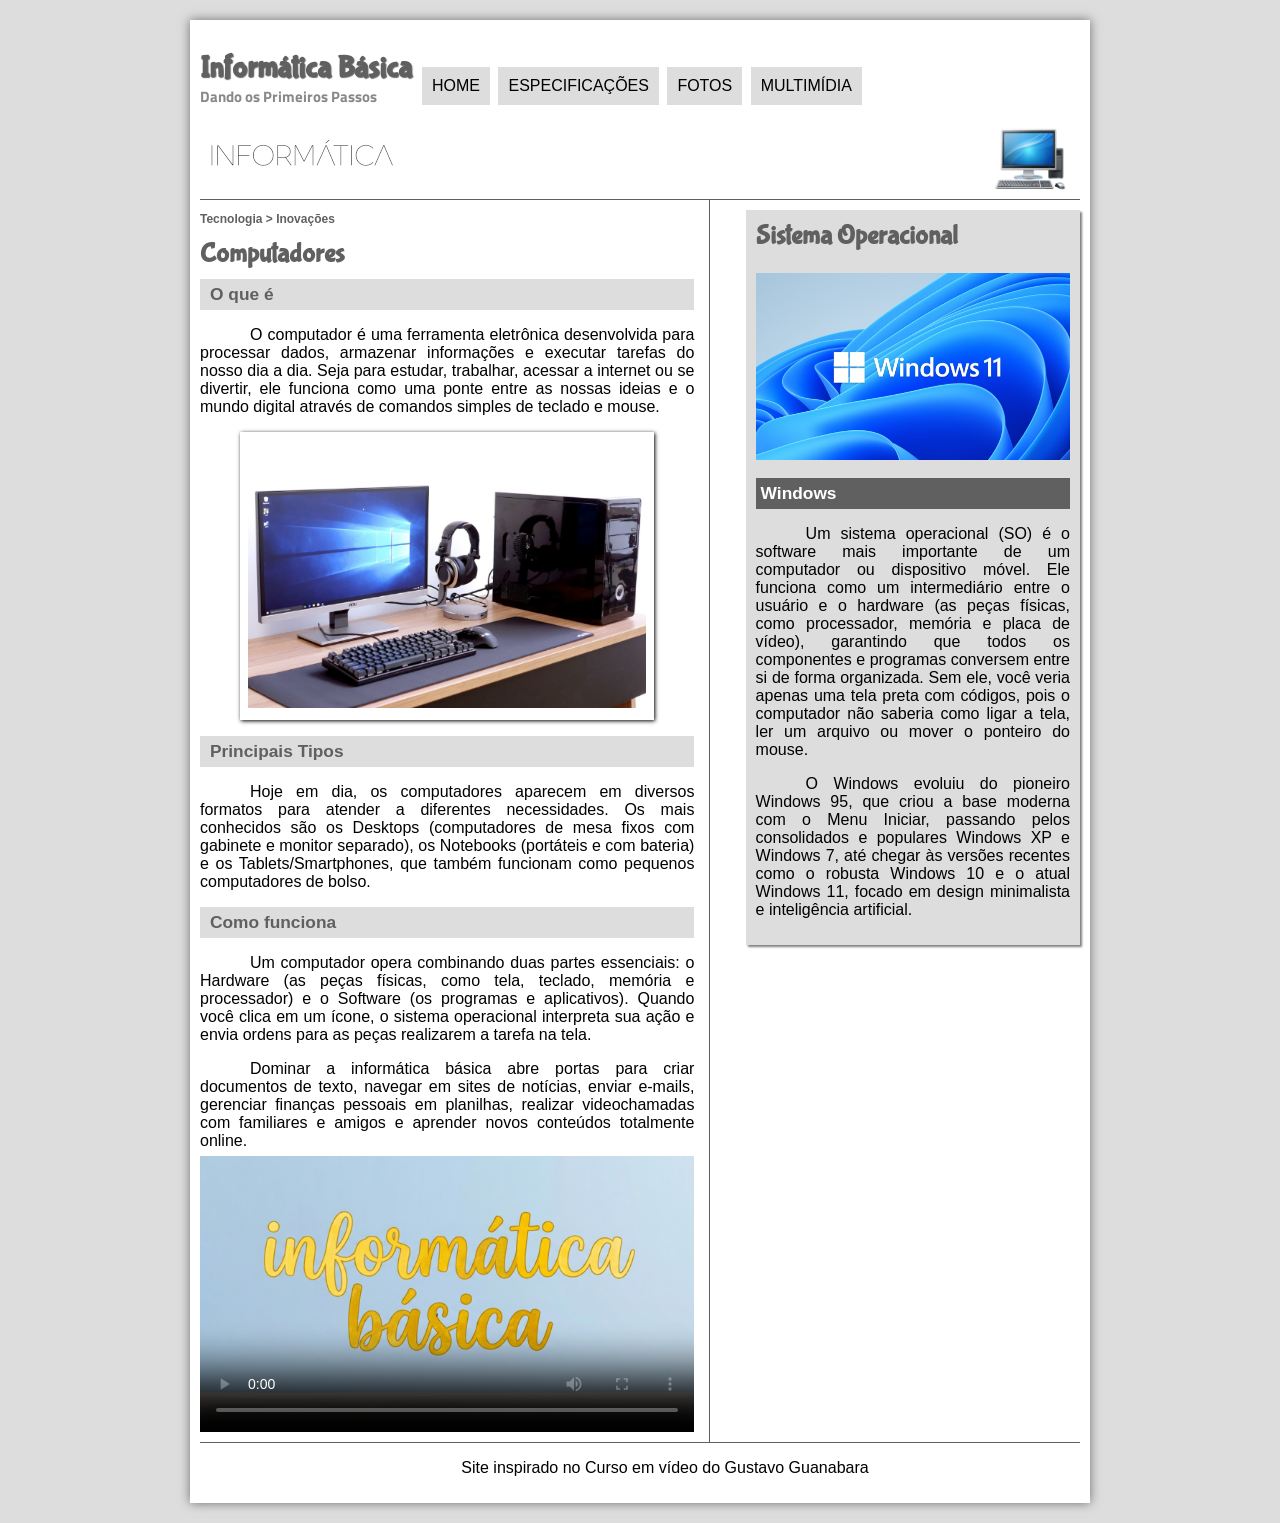
<file: index.html>
<!doctype html>
<html lang="pt-br">
  <head>
    <meta charset="UTF-8" />
    <meta name="viewport" content="width=device-width, initial-scale=1.0" />
    <title>Informática Básica - Computadores</title>
    <link rel="stylesheet" href="css/estilo.css" />
    <script src="javascript/funcoes.js" defer></script>
  </head>
  <body>
    <div id="interface">
      <header id="cabecalho">
        <hgroup>
          <h1>Informática Básica</h1>
          <h2>Dando os Primeiros Passos</h2>
        </hgroup>
        <img id="icone" src="imagens/pc_icon.webp" alt="" />

        <nav id="menu">
          <h1>Menu Principal</h1>
          <ul>
            <li
              onmouseover="mudaFoto('imagens/home.png')"
              onmouseout="mudaFoto('imagens/pc_icon.webp')"
            >
              <a href="index.html">Home</a>
            </li>
            <li
              onmouseover="mudaFoto('imagens/especificacoes.png')"
              onmouseout="mudaFoto('imagens/pc_icon.webp')"
            >
              <a href="specs.html">Especificações</a>
            </li>
            <li
              onmouseover="mudaFoto('imagens/fotos.png')"
              onmouseout="mudaFoto('imagens/pc_icon.webp')"
            >
              <a href="fotos.html">Fotos</a>
            </li>
            <li
              onmouseover="mudaFoto('imagens/multimidia.png')"
              onmouseout="mudaFoto('imagens/pc_icon.webp')"
            >
              <a href="multimidia.html">Multimídia</a>
            </li>
          </ul>
        </nav>
      </header>
      <section id="corpo">
        <article id="noticia-principal">
          <header id="cabecalho-artigo">
            <hgroup>
              <h3>Tecnologia > Inovações</h3>
              <h1>Computadores</h1>
            </hgroup>
          </header>

          <h2>O que é</h2>
          <p>
            O computador é uma ferramenta eletrônica desenvolvida para processar
            dados, armazenar informações e executar tarefas do nosso dia a dia.
            Seja para estudar, trabalhar, acessar a internet ou se divertir, ele
            funciona como uma ponte entre as nossas ideias e o mundo digital
            através de comandos simples de teclado e mouse.
          </p>

          <figure class="foto-legenda">
            <img src="imagens/computador.png" alt="Computador" />
            <figcaption>
              <h3>Google Glass</h3>
              <p>Uma nova maneira de ver o mundo.</p>
            </figcaption>
          </figure>

          <h2>Principais Tipos</h2>
          <p>
            Hoje em dia, os computadores aparecem em diversos formatos para
            atender a diferentes necessidades. Os mais conhecidos são os
            Desktops (computadores de mesa fixos com gabinete e monitor
            separado), os Notebooks (portáteis e com bateria) e os
            Tablets/Smartphones, que também funcionam como pequenos computadores
            de bolso.
          </p>

          <h2>Como funciona</h2>
          <p>
            Um computador opera combinando duas partes essenciais: o Hardware
            (as peças físicas, como tela, teclado, memória e processador) e o
            Software (os programas e aplicativos). Quando você clica em um
            ícone, o sistema operacional interpreta sua ação e envia ordens para
            as peças realizarem a tarefa na tela.
          </p>

          <p>
            Dominar a informática básica abre portas para criar documentos de
            texto, navegar em sites de notícias, enviar e-mails, gerenciar
            finanças pessoais em planilhas, realizar videochamadas com
            familiares e amigos e aprender novos conteúdos totalmente online.
          </p>

          <video
            id="filme1"
            controls
            src="media/one-day.mp4"
            type="video/mp4"
            poster="imagens/video-mini01.jpg"
          ></video>
        </article>
      </section>

      <aside id="lateral">
        <h1>Sistema Operacional</h1>

        <img src="imagens/windows.png" alt="Logotipo do Windows" />

        <h2>Windows</h2>
        <p>
          Um sistema operacional (SO) é o software mais importante de um
          computador ou dispositivo móvel. Ele funciona como um intermediário
          entre o usuário e o hardware (as peças físicas, como processador,
          memória e placa de vídeo), garantindo que todos os componentes e
          programas conversem entre si de forma organizada. Sem ele, você veria
          apenas uma tela preta com códigos, pois o computador não saberia como
          ligar a tela, ler um arquivo ou mover o ponteiro do mouse.
        </p>

        <p>
          O Windows evoluiu do pioneiro Windows 95, que criou a base moderna com
          o Menu Iniciar, passando pelos consolidados e populares Windows XP e
          Windows 7, até chegar às versões recentes como o robusta Windows 10 e
          o atual Windows 11, focado em design minimalista e inteligência
          artificial.
        </p>
      </aside>

      <footer id="rodape">
        <p>Site inspirado no Curso em vídeo do Gustavo Guanabara</p>
      </footer>
    </div>
  </body>
</html>
</file>
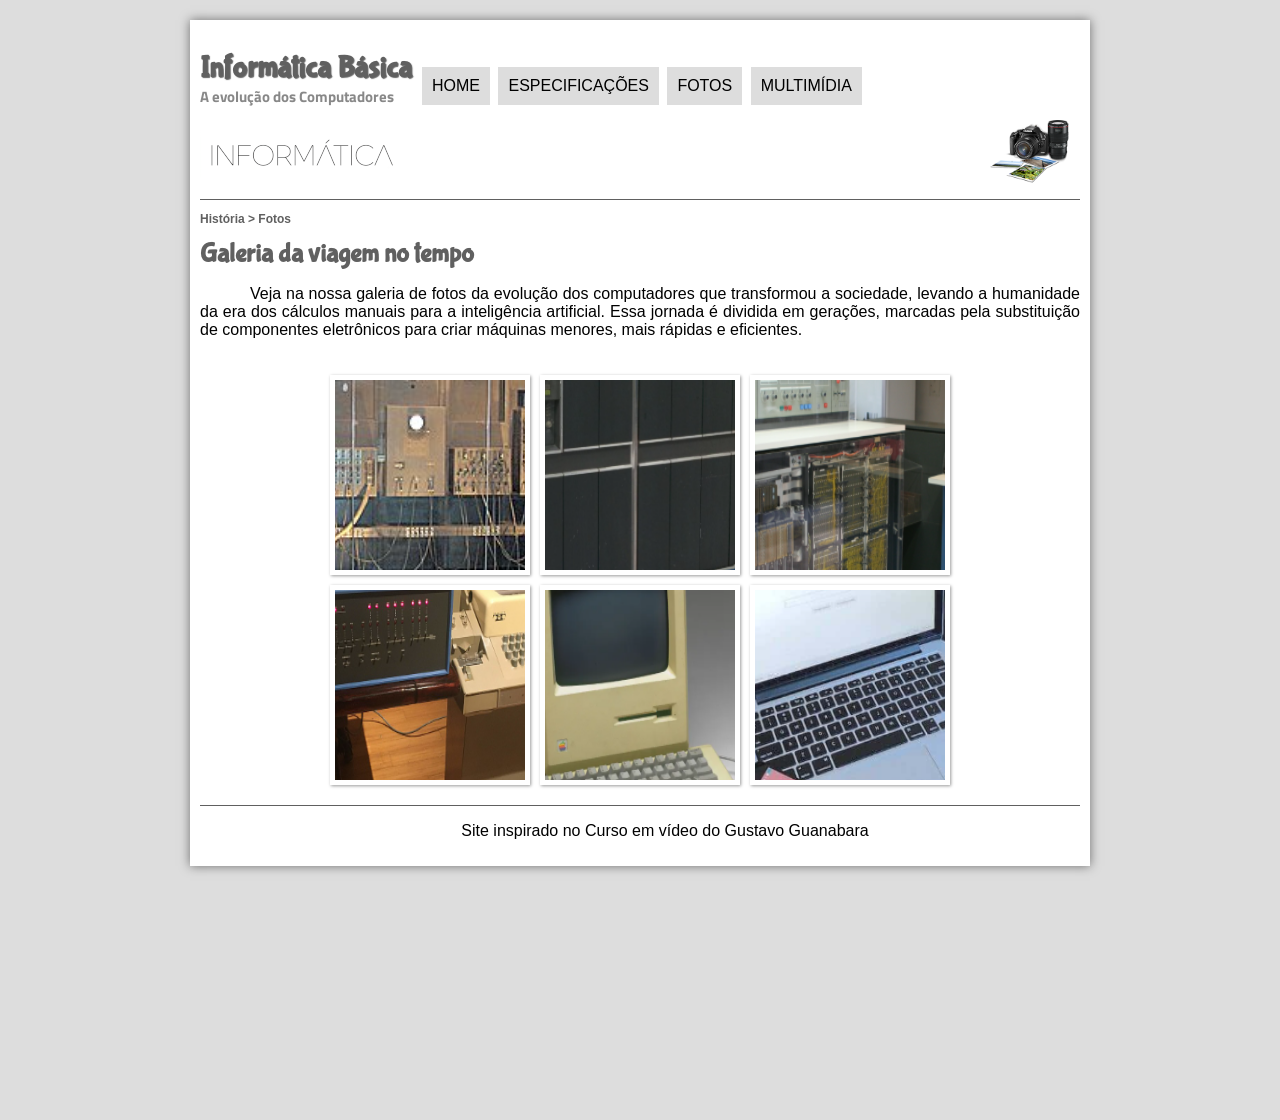
<file: fotos.html>
<!DOCTYPE html>
<html lang="pt-br">
<head>
    <meta charset="UTF-8">
    <meta name="viewport" content="width=device-width, initial-scale=1.0">
    <title>Informática Básica - Galeria de Fotos</title>
    <link rel="stylesheet" href="css/estilo.css">
    <link rel="stylesheet" href="css/fotos.css">
    <script src="javascript/funcoes.js" defer></script>
</head>
<body>
<div id="interface">
    <header id="cabecalho">
    <hgroup>
    <h1>Informática Básica</h1>
    <h2>A evolução dos Computadores</h2>
    </hgroup>
    <img id="icone" src="imagens/fotos.png" alt="">

<nav id="menu">
    <h1>Menu Principal</h1>
    <ul type="disc">
        <li onmouseover="mudaFoto('imagens/home.png')" onmouseout="mudaFoto('imagens/fotos.png')"><a href="index.html">Home</a></li>
        <li onmouseover="mudaFoto('imagens/especificacoes.png')" onmouseout="mudaFoto('imagens/fotos.png')"><a href="specs.html">Especificações</a></li>
        <li onmouseover="mudaFoto('imagens/fotos.png')" onmouseout="mudaFoto('imagens/fotos.png')"><a href="fotos.html">Fotos</a></li>
        <li onmouseover="mudaFoto('imagens/multimidia.png')" onmouseout="mudaFoto('imagens/fotos.png')"><a href="multimidia.html">Multimídia</a></li>
    </ul>
</nav>
    </header>
<section id="corpo-full">
<article id="noticia-principal">
<header id="cabecalho-artigo">
<hgroup>
<h3>História > Fotos</h3>
<h1>Galeria da viagem no tempo</h1>
</hgroup>
</header>

<p>Veja na nossa galeria de fotos da evolução dos computadores que transformou a sociedade, levando a humanidade da era dos cálculos manuais para a inteligência artificial. Essa jornada é dividida em gerações, marcadas pela substituição de componentes eletrônicos para criar máquinas menores, mais rápidas e eficientes.</p>

<ul id="album-fotos">
    <li id="foto01"><span>ENIAC(1945) 1ª Geração</span></li>
    <li id="foto02"><span>IBM 1401(1959) 2ª Geração</span></li>
    <li id="foto03"><span>IBM System/360(1964) 3ª Geração</span></li>
    <li id="foto04"><span>Altair 8800(1974) 4ª Geração</span></li>
    <li id="foto05"><span>Apple Macintosh(1984) Pessoal</span></li>
    <li id="foto06"><span>Computação Morderna</span></li>
</ul>

</article>
</section>
<footer id="rodape">
<p>Site inspirado no Curso em vídeo do Gustavo Guanabara</p>
</footer>
</div> 
</body>
</html>
</file>
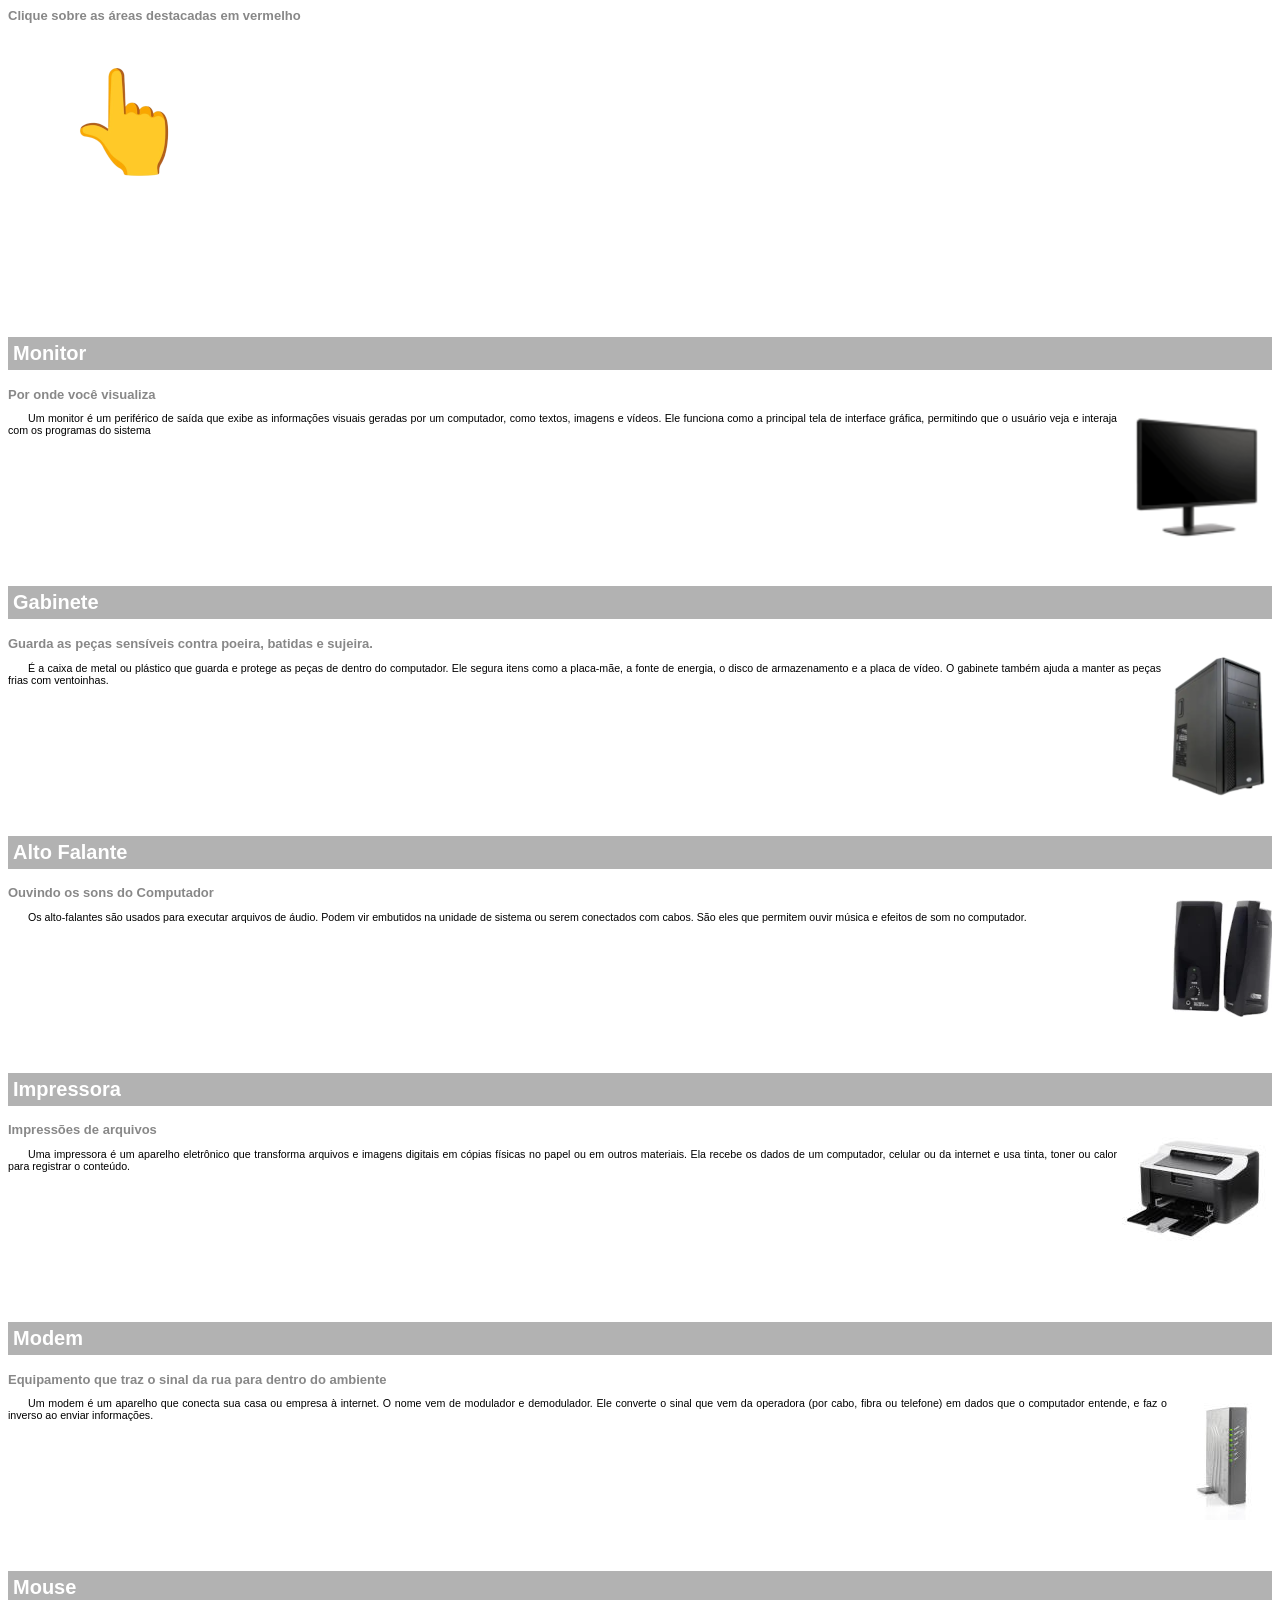
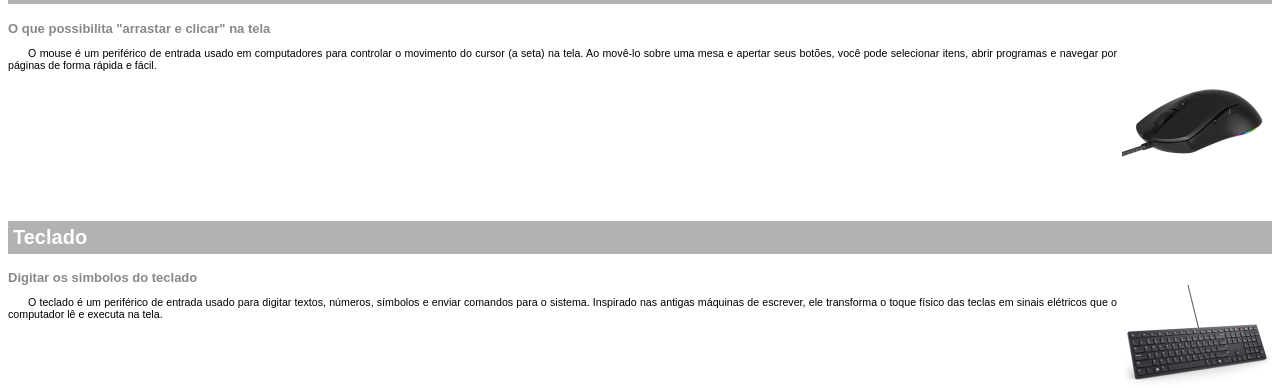
<file: partes-computador.html>
<!doctype html>
<html lang="pt-br">
  <head>
    <meta charset="UTF-8" />
    <meta name="viewport" content="width=device-width, initial-scale=1.0" />
    <title>Informações sobre Computador</title>

    <style>
      body {
        font-family: Arial;
        font-size: 8pt;
      }
      p {
        text-align: justify;
        text-indent: 20px;
      }
      article h1 {
        font-size: 15pt;
        color: #ffffff;
        background-color: rgba(0, 0, 0, 0.3);
        padding: 5px;
        margin-top: 150px;
      }
      article h2 {
        font-size: 13px;
        color: #888888;
        margin: 0px;
      }
      article {
        margin-bottom: 20px;
      }
      img.img-dir {
        display: block;
        float: right;
        margin-left: 5px;
        max-width: 45%;
        height: auto;
      }
      @media (max-width: 480px) {
        img.img-dir {
          float: none;
          max-width: 100%;
          margin: 0 0 10px 0;
        }
      }
    </style>
  </head>

  <body>
    <article>
      <header><h2>Clique sobre as áreas destacadas em vermelho</h2></header>
      <br /><br /><br />
      <img id="maoo" src="imagens/mao.png" alt="Mão apontando para esquerda" />
    </article>

    <article id="tela">
      <header>
        <h1>Monitor</h1>
        <h2>Por onde você visualiza</h2>
      </header>
      <img
        src="imagens/det-tela.png"
        class="img-dir"
        alt="Monitor de computador"
      />
      <p>
        Um monitor é um periférico de saída que exibe as informações visuais
        geradas por um computador, como textos, imagens e vídeos. Ele funciona
        como a principal tela de interface gráfica, permitindo que o usuário
        veja e interaja com os programas do sistema
      </p>
    </article>

    <article id="gabinete">
      <header>
        <h1>Gabinete</h1>
        <h2>Guarda as peças sensíveis contra poeira, batidas e sujeira.</h2>
      </header>
      <img
        src="imagens/det-gabinete.png"
        class="img-dir"
        alt="Gabinete de computador"
      />
      <p>
        É a caixa de metal ou plástico que guarda e protege as peças de dentro
        do computador. Ele segura itens como a placa-mãe, a fonte de energia, o
        disco de armazenamento e a placa de vídeo. O gabinete também ajuda a
        manter as peças frias com ventoinhas.
      </p>
    </article>

    <article id="alto_falante">
      <header>
        <h1>Alto Falante</h1>
        <h2>Ouvindo os sons do Computador</h2>
      </header>
      <img
        src="imagens/det_falante.webp"
        class="img-dir"
        alt="Alto Falante de Computador"
      />
      <p>
        Os alto-falantes são usados para executar arquivos de áudio. Podem vir
        embutidos na unidade de sistema ou serem conectados com cabos. São eles
        que permitem ouvir música e efeitos de som no computador.
      </p>
    </article>

    <article id="impressora">
      <header>
        <h1>Impressora</h1>
        <h2>Impressões de arquivos</h2>
      </header>
      <img src="imagens/det_impressora.jpg" class="img-dir" alt="impressora" />
      <p>
        Uma impressora é um aparelho eletrônico que transforma arquivos e
        imagens digitais em cópias físicas no papel ou em outros materiais. Ela
        recebe os dados de um computador, celular ou da internet e usa tinta,
        toner ou calor para registrar o conteúdo.
      </p>
    </article>

    <article id="modem">
      <header>
        <h1>Modem</h1>
        <h2>Equipamento que traz o sinal da rua para dentro do ambiente</h2>
      </header>
      <img
        src="imagens/det-moden.jpg"
        class="img-dir"
        alt="modem de computador"
      />
      <p>
        Um modem é um aparelho que conecta sua casa ou empresa à internet. O
        nome vem de modulador e demodulador. Ele converte o sinal que vem da
        operadora (por cabo, fibra ou telefone) em dados que o computador
        entende, e faz o inverso ao enviar informações.
      </p>
    </article>

    <article id="mouse">
      <header>
        <h1>Mouse</h1>
        <h2>O que possibilita "arrastar e clicar" na tela</h2>
      </header>
      <img
        src="imagens/det-mouse.png"
        class="img-dir"
        alt="mouse de computador"
      />
      <p>
        O mouse é um periférico de entrada usado em computadores para controlar
        o movimento do cursor (a seta) na tela. Ao movê-lo sobre uma mesa e
        apertar seus botões, você pode selecionar itens, abrir programas e
        navegar por páginas de forma rápida e fácil.
      </p>
    </article>

    <article id="teclado">
      <header>
        <h1>Teclado</h1>
        <h2>Digitar os simbolos do teclado</h2>
      </header>
      <img
        src="imagens/det-teclado.png"
        class="img-dir"
        alt="teclado de computador"
      />
      <p>
        O teclado é um periférico de entrada usado para digitar textos, números,
        símbolos e enviar comandos para o sistema. Inspirado nas antigas
        máquinas de escrever, ele transforma o toque físico das teclas em sinais
        elétricos que o computador lê e executa na tela.
      </p>
    </article>
  </body>
</html>
</file>
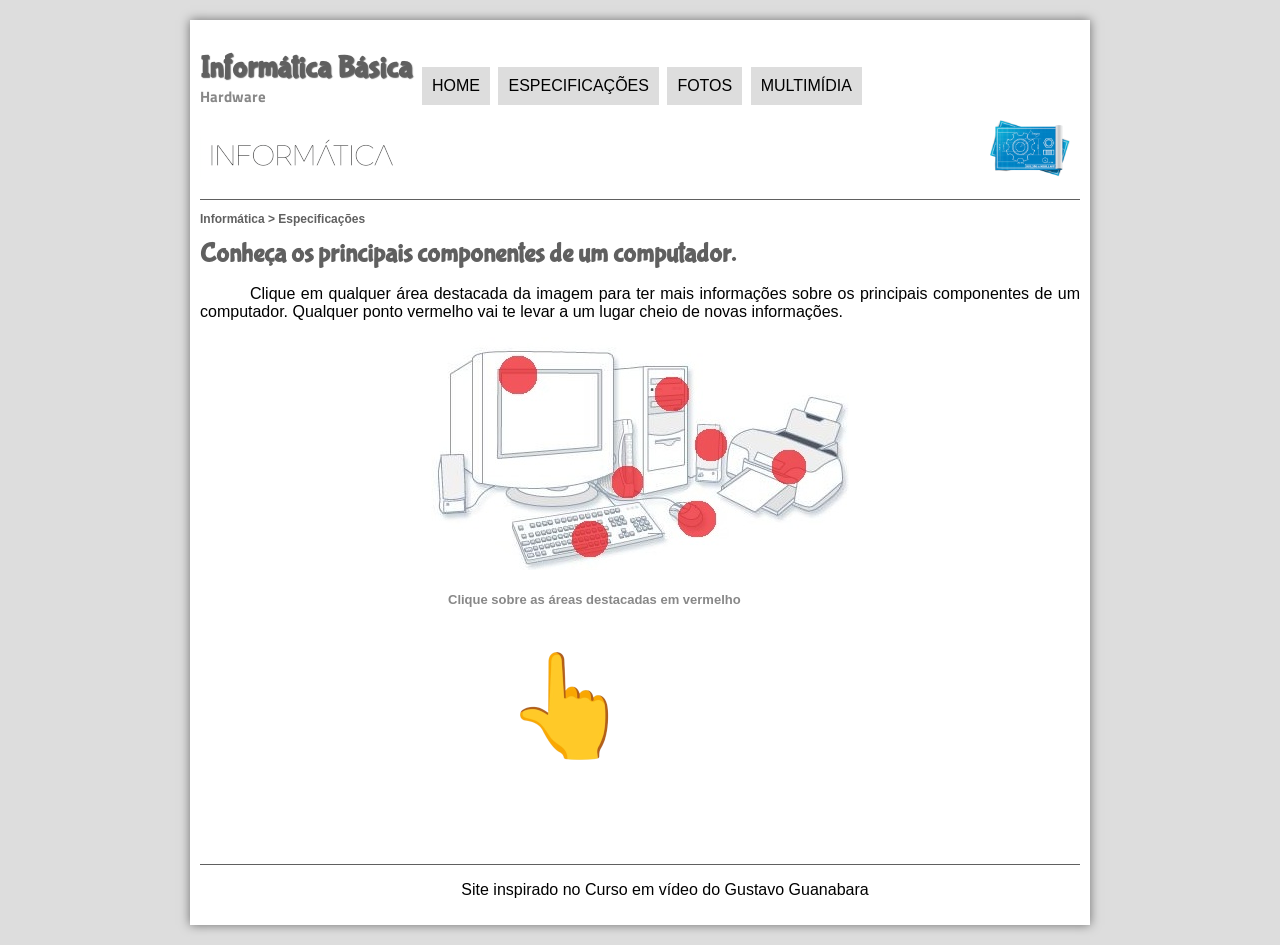
<file: specs.html>
<!doctype html>
<html lang="pt-br">
  <head>
    <meta charset="UTF-8" />
    <meta name="viewport" content="width=device-width, initial-scale=1.0" />
    <title>Informática Básica - Especificações</title>
    <link rel="stylesheet" href="css/estilo.css" />
    <link rel="stylesheet" href="css/specs.css" />
    <script src="javascript/funcoes.js" defer></script>
  </head>
  <body>
    <div id="interface">
      <header id="cabecalho">
        <hgroup>
          <h1>Informática Básica</h1>
          <h2>Hardware</h2>
        </hgroup>
        <img id="icone" src="imagens/especificacoes.png" alt="" />

        <nav id="menu">
          <h1>Menu Principal</h1>
          <ul>
            <li
              onmouseover="mudaFoto('imagens/home.png')"
              onmouseout="mudaFoto('imagens/especificacoes.png')"
            >
              <a href="index.html">Home</a>
            </li>
            <li
              onmouseover="mudaFoto('imagens/especificacoes.png')"
              onmouseout="mudaFoto('imagens/especificacoes.png')"
            >
              <a href="specs.html">Especificações</a>
            </li>
            <li
              onmouseover="mudaFoto('imagens/fotos.png')"
              onmouseout="mudaFoto('imagens/especificacoes.png')"
            >
              <a href="fotos.html">Fotos</a>
            </li>
            <li
              onmouseover="mudaFoto('imagens/multimidia.png')"
              onmouseout="mudaFoto('imagens/especificacoes.png')"
            >
              <a href="multimidia.html">Multimídia</a>
            </li>
          </ul>
        </nav>
      </header>

      <section id="corpo-full">
        <article id="noticia-principal">
          <header id="cabecalho-artigo">
            <hgroup>
              <h3>Informática > Especificações</h3>
              <h1>Conheça os principais componentes de um computador.</h1>
            </hgroup>
          </header>

          <p>
            Clique em qualquer área destacada da imagem para ter mais
            informações sobre os principais componentes de um computador.
            Qualquer ponto vermelho vai te levar a um lugar cheio de novas
            informações.
          </p>

          <section id="conteudo">
            <img
              id="mapa-componentes"
              src="imagens/componentes_computador_marcacao.jpg"
              alt="Imagem dos componentes do computador com áreas clicáveis"
              usemap="#meumapa"
            />
            <map name="meumapa" id="meumapa">
              <area
                shape="circle"
                data-coords="86,38,19"
                coords="86,38,19"
                href="partes-computador.html#tela"
                target="janela"
                alt="Monitor"
              />

              <area
                shape="circle"
                data-coords="240,57,19"
                coords="240,57,19"
                href="partes-computador.html#gabinete"
                target="janela"
                alt="Gabinete"
              />

              <area
                shape="circle"
                data-coords="279,108,19"
                coords="279,108,19"
                href="partes-computador.html#alto_falante"
                target="janela"
                alt="Alto-falante"
              />

              <area
                shape="circle"
                data-coords="357,129,19"
                coords="357,129,19"
                href="partes-computador.html#impressora"
                target="janela"
                alt="Impressora"
              />

              <area
                shape="circle"
                data-coords="196,144,19"
                coords="196,144,19"
                href="partes-computador.html#modem"
                target="janela"
                alt="Modem"
              />

              <area
                shape="circle"
                data-coords="266,182,19"
                coords="266,182,19"
                href="partes-computador.html#mouse"
                target="janela"
                alt="Mouse"
              />

              <area
                shape="circle"
                data-coords="160,202,19"
                coords="160,202,19"
                href="partes-computador.html#teclado"
                target="janela"
                alt="Teclado"
              />
            </map>
            <iframe
              src="partes-computador.html"
              name="janela"
              id="frame-spec"
              frameborder="0"
            ></iframe>
          </section>
        </article>
      </section>

      <footer id="rodape">
        <p>Site inspirado no Curso em vídeo do Gustavo Guanabara</p>
      </footer>
    </div>
  </body>
</html>
</file>
<file: css/estilo.css>
@charset "UTF-8";
@import url("https://fonts.googleapis.com/css2?family=Titillium+Web:ital,wght@0,200;0,300;0,400;0,600;0,700;0,900;1,200;1,300;1,400;1,600;1,700&display=swap");
@font-face {
  font-family: "FonteLogo";
  src: url(../fonts/bubblegum-sans-regular.otf);
}

*,
*::before,
*::after {
  box-sizing: border-box;
}

body {
  font-family: Arial, Helvetica, sans-serif;
  background-color: #dddddd;
  color: rgba(0, 0, 0, 1);
  margin: 0;
  padding: 20px 10px;
}

img {
  max-width: 100%;
  height: auto;
}

div#interface {
  max-width: 900px;
  width: 100%;
  background-color: #ffffff;
  margin: 0 auto;
  box-shadow: 0px 0px 10px rgba(0, 0, 0, 0.5);
  padding: 10px;
}

p {
  text-align: justify;
  text-indent: 50px;
}

a {
  color: #606060;
  text-decoration: none;
}

a:hover {
  text-decoration: underline;
}

header#cabecalho {
  position: relative;
  border-bottom: 1px #606060 solid;
  height: 150px;
  background: url("../imagens/info_logo_peq.png") no-repeat 0px 80px;
}

header#cabecalho img#icone {
  position: absolute;
  right: 10px;
  top: 70px;
  max-width: 80px;
}

header#cabecalho h1 {
  font-family: "FonteLogo", sans-serif;
  font-size: 30px;
  color: #606060;
  text-shadow: 1px 1px 1px rgba(0, 0, 0, 0.6);
  padding: 0px;
  margin-bottom: 0px;
}

header#cabecalho h2 {
  font-family: "Titillium Web", sans-serif;
  color: #888888;
  font-size: 15px;
  padding: 0px;
  margin-top: 0px;
}
/* Formatação de imagens com legenda */
figure.foto-legenda {
  position: relative;
  border: 8px solid white;
  box-shadow: 1px 1px 4px black;
}

figure.foto-legenda img {
  width: 100%;
  height: 100%;
}

figure.foto-legenda figcaption {
  opacity: 0;
  position: absolute;
  top: 0px;
  background-color: rgba(0, 0, 0, 0.4);
  color: white;
  width: 100%;
  height: 100%;
  padding: 10px;
  box-sizing: border-box;
  transition: opacity 1s;
}

figure.foto-legenda:hover figcaption {
  opacity: 1;
}

/*formatação menu*/

nav#menu {
  display: block;
}

nav#menu ul {
  list-style: none;
  text-transform: uppercase;
  position: absolute;
  top: 15px;
  left: 220px;
  right: 100px;
  margin: 0;
  padding: 0;
}

nav#menu li {
  display: inline-block;
  background-color: #dddddd;
  padding: 10px;
  margin: 2px;
  transition: background-color 1s;
}

nav#menu li:hover {
  background-color: #606060;
}
nav#menu h1 {
  display: none;
}

nav#menu a {
  color: #000000;
  text-decoration: none;
}

nav#menu a:hover {
  color: #ffffff;
  text-decoration: underline;
}

section#corpo {
  display: block;
  width: 58%;
  float: left;
  border-right: 1px solid #606060;
  padding-right: 15px;
}

article#noticia-principal h2 {
  font-size: 13pt;
  color: #606060;
  background-color: #dddddd;
  padding: 5px 0px 5px 10px;
  margin: 10px 0px 10px 0px;
}

header#cabecalho-artigo h1 {
  font-family: "FonteLogo", sans-serif;
  font-size: 20pt;
  color: #606060;
  margin-bottom: 0px;
  margin-top: 0px;
}

.direita {
  text-align: right;
}

header#cabecalho-artigo h2 {
  font-size: 13pt;
  color: #cecece;
  background-color: #ffffff;
  margin: 0px;
}

header#cabecalho-artigo h3 {
  font-size: 12px;
  color: #606060;
}

table#tabelaspec {
  border: 1px solid #606060;
  border-spacing: 0px;
  margin-left: auto;
  margin-right: auto;
}

table#tabelaspec td.ce {
  color: #ffffff;
  background-color: #606060;
  vertical-align: top;
  font-weight: bold;
}

table#tabelaspec td.cd {
  background-color: #cecece;
}

table#tabelaspec caption {
  color: #888888;
  font-size: 15px;
  font-weight: bolder;
}

table#tabelaspec td {
  border: 1px solid #606060;
  padding: 10px;
  text-align: center;
  vertical-align: middle;
}

table#tabelaspec caption span {
  display: block;
  float: right;
  color: #000000;
  font-size: 8px;
  margin-top: 10px;
}

aside#lateral {
  display: block;
  width: 38%;
  float: right;
  background-color: #dddddd;
  padding: 10px;
  margin-top: 10px;
  box-shadow: 2px 2px 2px rgba(0, 0, 0, 0.5);
}

aside#lateral h1 {
  font-family: "FonteLogo", sans-serif;
  font-size: 20pt;
  color: #606060;
  margin-top: 0px;
}

aside#lateral h2 {
  background-color: #606060;
  font-size: 13pt;
  color: #ffffff;
  padding: 5px;
}

footer#rodape {
  clear: both;
  border-top: 1px solid #606060;
}

footer#rodape p {
  text-align: center;
}

video#filme1 {
  display: block;
  position: relative;
  width: 100%;
  max-width: 500px;
  bottom: 10px;
}

/* ======================================================
   RESPONSIVO
   ====================================================== */

@media (max-width: 768px) {
  header#cabecalho {
    height: auto;
    min-height: 150px;
    padding-top: 60px;
    padding-bottom: 60px;
    background-position: 0px 15px;
  }

  header#cabecalho h1,
  header#cabecalho h2 {
    max-width: 65%;
  }

  header#cabecalho img#icone {
    right: 10px;
    top: 15px;
    max-width: 50px;
  }

  nav#menu ul {
    position: static;
    display: flex;
    flex-wrap: wrap;
    justify-content: center;
    margin-top: 15px;
  }

  nav#menu li {
    flex: 1 1 auto;
    text-align: center;
    font-size: 13px;
  }

  section#corpo {
    width: 100%;
    float: none;
    border-right: none;
    padding-right: 0;
  }

  aside#lateral {
    width: 100%;
    float: none;
  }
}

@media (max-width: 480px) {
  header#cabecalho h1 {
    font-size: 22px;
  }

  header#cabecalho h2 {
    font-size: 13px;
  }

  nav#menu li {
    font-size: 11px;
    padding: 6px;
  }
}
</file>
<file: css/fotos.css>
ul#album-fotos {
  max-width: 700px;
  width: 100%;
  margin: 0 auto;
  padding: 20px 0;
  list-style: none;
  display: flex;
  flex-wrap: wrap;
  justify-content: center;
  gap: 10px;
}

ul#album-fotos li {
  width: 200px;
  height: 200px;
  margin: 0;
  border: 5px solid #ffffff;
  background-color: #ffffff;
  box-shadow: 1px 1px 3px rgba(0, 0, 0, 0.4);
  transition: all 0.4s ease-in;
}

@media (max-width: 480px) {
  ul#album-fotos li {
    width: 130px;
    height: 130px;
  }

  ul#album-fotos li:hover {
    transform: scale(1.2);
  }
}

ul#album-fotos li span {
  opacity: 0;
  color: #ffffff;
  text-shadow: 1px 1px 1px #000000;
  background-color: rgba(0, 0, 0, 0.3);
  font-size: 9pt;
  line-height: 370px;
  padding: 5px;
}

ul#album-fotos li:hover {
  transform: scale(1.5);
}

ul#album-fotos li:hover span {
  opacity: 1;
}

ul#album-fotos li#foto01 {
  background: url("../imagens/eniac.png") no-repeat;
  background-position: 50% 50%;
  background-size: 400px 400px;
  background-color: #ffffff;
}

ul#album-fotos li#foto01:hover {
  background-position: 0px 0px;
  background-size: 200px 200px;
}

ul#album-fotos li#foto02 {
  background: url("../imagens/ibm1401.png") no-repeat;
  background-position: 50% 50%;
  background-size: 400px 400px;
  background-color: #ffffff;
}

ul#album-fotos li#foto02:hover {
  background-position: 0px 0px;
  background-size: 200px 200px;
}

ul#album-fotos li#foto03 {
  background: url("../imagens/IBM360.png") no-repeat;
  background-position: 50% 50%;
  background-size: 400px 400px;
  background-color: #ffffff;
}

ul#album-fotos li#foto03:hover {
  background-position: 0px 0px;
  background-size: 200px 200px;
}

ul#album-fotos li#foto04 {
  background: url("../imagens/Altair8800.png") no-repeat;
  background-position: 50% 50%;
  background-size: 400px 400px;
  background-color: #ffffff;
}

ul#album-fotos li#foto04:hover {
  background-position: 0px 0px;
  background-size: 200px 200px;
}

ul#album-fotos li#foto05 {
  background: url("../imagens/AppleMacin.png") no-repeat;
  background-position: 50% 50%;
  background-size: 400px 400px;
  background-color: #ffffff;
}

ul#album-fotos li#foto05:hover {
  background-position: 0px 0px;
  background-size: 200px 200px;
}

ul#album-fotos li#foto06 {
  background: url("../imagens/pcatual.png") no-repeat;
  background-position: 50% 50%;
  background-size: 400px 400px;
  background-color: #ffffff;
}

ul#album-fotos li#foto06:hover {
  background-position: 0px 0px;
  background-size: 200px 200px;
}
</file>
<file: css/specs.css>
section#conteudo {
    width: 100%;
    max-width: 900px;
    margin: auto;
    text-align: center;
}

section#conteudo img {
    max-width: 100%;
    height: auto;
}

iframe#frame-spec {
    display: block;
    width: 100%;
    max-width: 400px;
    height: 280px;
    margin: 10px auto 0 auto;
    border: none;
    overflow: hidden;
}

@media (max-width: 480px) {
    iframe#frame-spec {
        height: 340px;
    }
}

iframe#frame-spec::-webkit-scrollbar{
    display: none;
}
</file>
